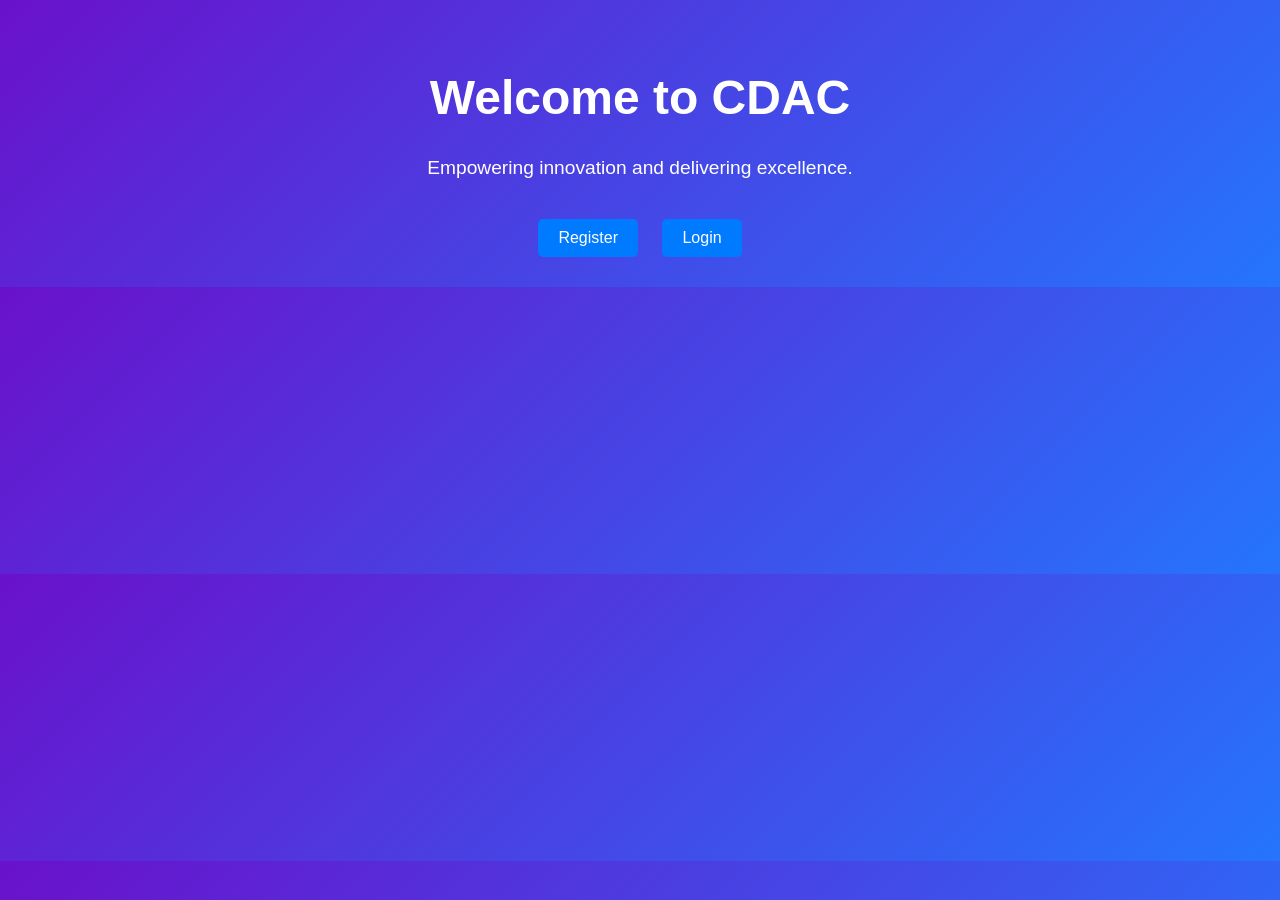
<file: user-management/src/main/resources/templates/index.html>
<!DOCTYPE html>
<html xmlns:th="http://www.thymeleaf.org">
<head>
<meta charset="UTF-8">
<title>CDAC</title>
<style>
        body {
            font-family: Arial, sans-serif;
            margin: 0;
            padding: 0;
            background: linear-gradient(135deg, #6a11cb, #2575fc);
            color: #fff;
            text-align: center;
        }

        .container {
            max-width: 800px;
            margin: 0 auto;
            padding: 20px;
        }

        h1 {
            font-size: 3em;
            margin-top: 50px;
        }

        p {
            font-size: 1.2em;
            margin: 20px 0;
        }

        .links {
            margin-top: 30px;
        }

        .links a {
            display: inline-block;
            margin: 10px;
            padding: 10px 20px;
            font-size: 1em;
            color: #fff;
            text-decoration: none;
            background: #007bff;
            border-radius: 5px;
            transition: background-color 0.3s ease;
        }

        .links a:hover {
            background: #0056b3;
        }
    </style>

</head>
<body>
	<div class="container">
        <h1>Welcome to CDAC</h1>
        <p>Empowering innovation and delivering excellence.</p>
        <div class="links">
            <a th:href="@{/register}">Register</a>
            <a th:href="@{/login}">Login</a>
        </div>
    </div>
	
</body>
</html>
</file>
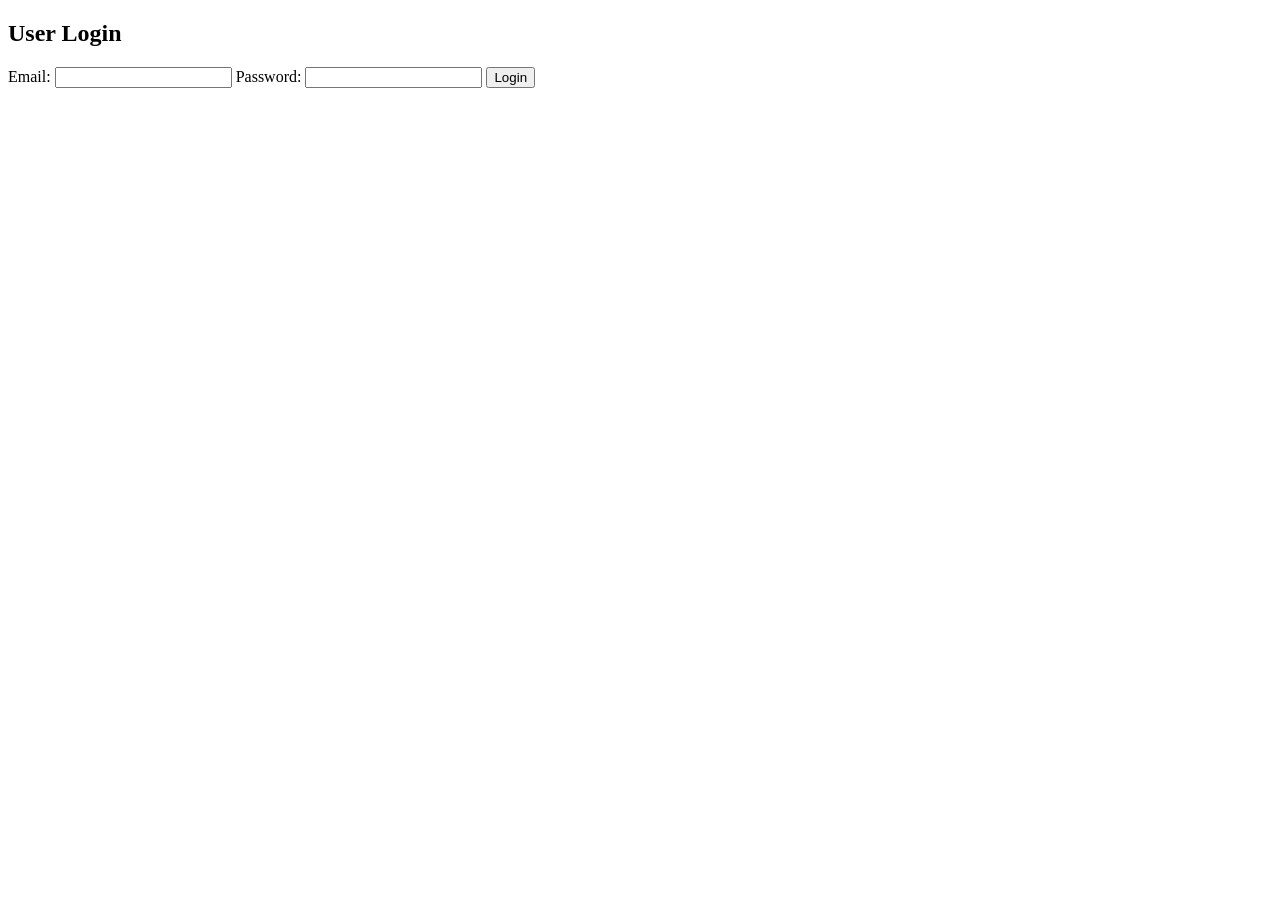
<file: user-management/src/main/resources/templates/login.html>
<!DOCTYPE html>
<html xmlns:th="http://www.thymeleaf.org">
<head>
<meta charset="UTF-8">
<title>User Login</title>
<link rel="stylesheet" th:href="@{/css/style.css}">
</head>
<body>
	<h2>User Login</h2>
	<!-- Display registration success message -->
	<p class="success" th:if="${message}" th:text="${message}"></p>
	<form action="/usersoft/login" method="post">
		<label>Email:</label> <input type="email" name="email" required>
		<label>Password:</label> <input type="password" name="passwords"
			required>
		<button type="submit">Login</button>
	</form>
	<p class="error" th:if="${error}" th:text="${error}"></p>

</body>
</html>
</file>
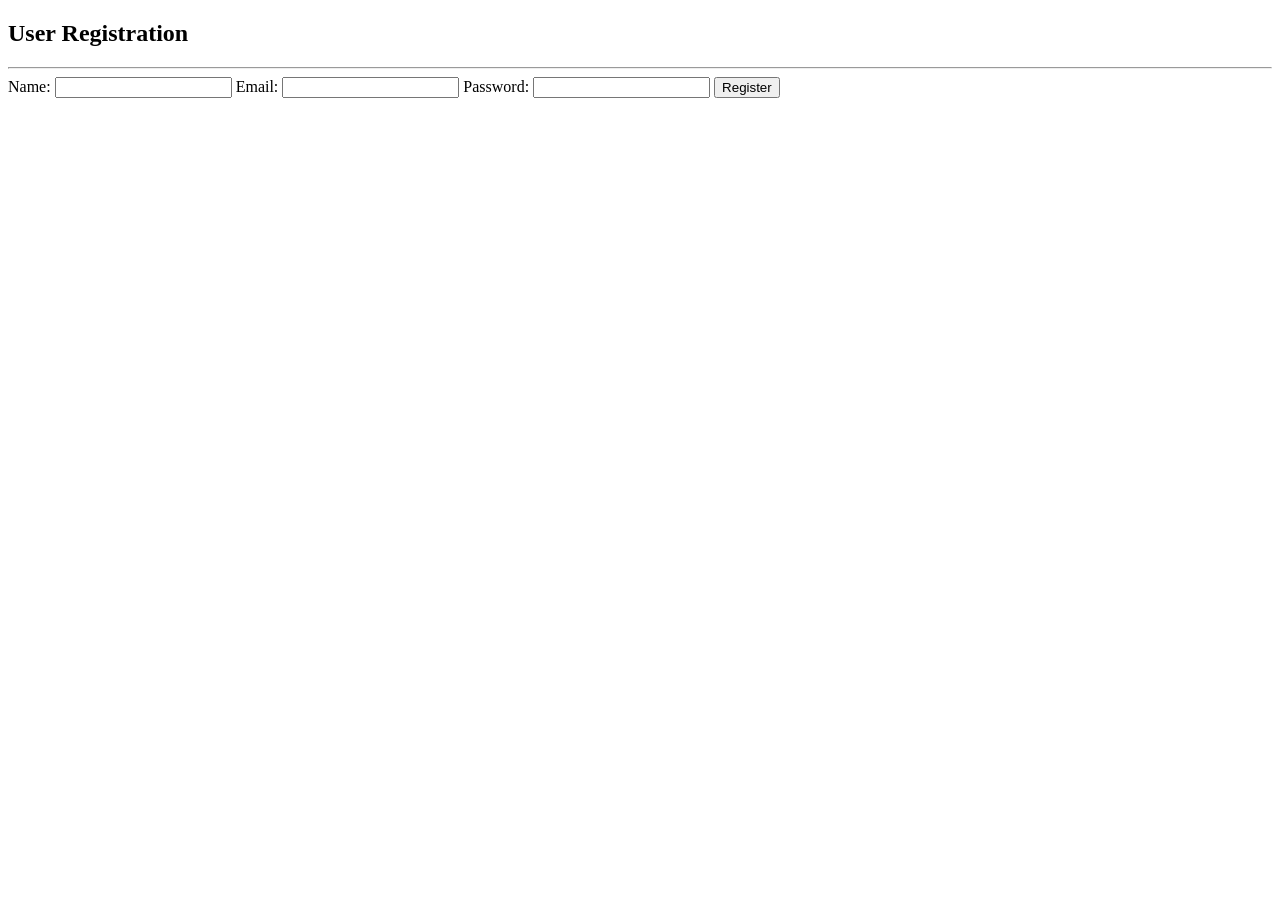
<file: user-management/src/main/resources/templates/register.html>
<!DOCTYPE html>
<html xmlns:th="http://www.thymeleaf.org">
<head>
<meta charset="UTF-8">
<title>User Registration</title>
<link rel="stylesheet" th:href="@{/css/style.css}">
</head>
<body>
	<h2>User Registration </h2>
	<hr>
    <form th:action="@{/register}" th:object="${user}" method="post">
        <label>Name:</label>
        <input type="text" th:field="*{name}" required>
        <label>Email:</label>
        <input type="email" th:field="*{email}" required>
        <label>Password:</label>
        <input type="password" th:field="*{passwords}" required>
        <button type="submit">Register</button>
    </form>
	
</body>
</html>
</file>
